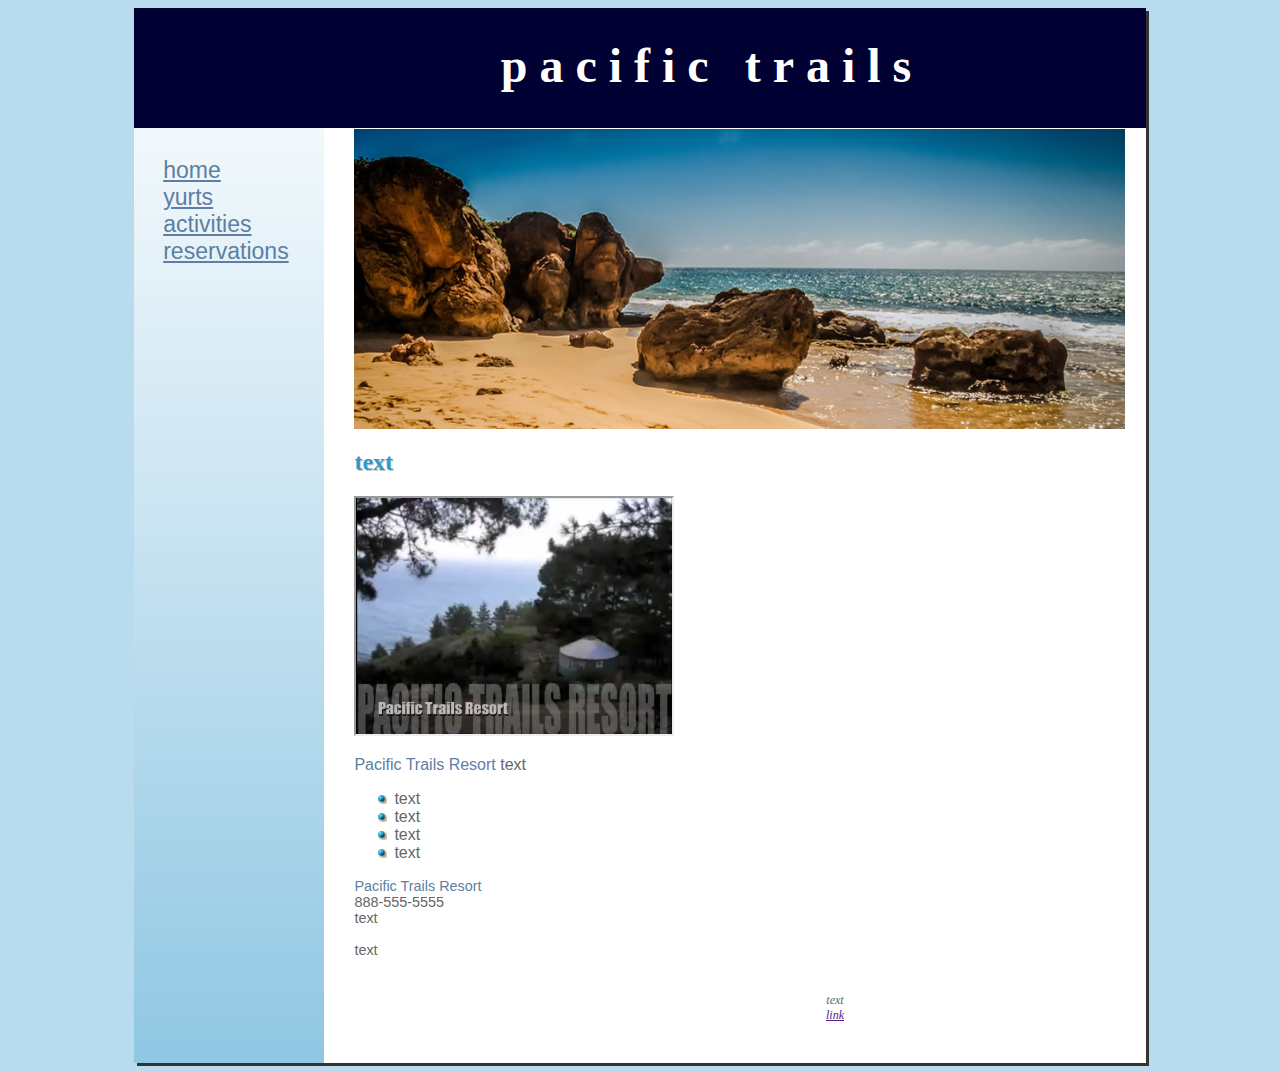
<file: index.html>
<!DOCTYPE html>
<html lang="en">
<head>
    <meta charset="UTF-8">
    <meta name="viewport" content= "width=device-width, initial-scale=1.0">
    <title>pacific trails</title>
    <link rel="stylesheet" href="pacific.css">
</head>
<body>
<div id="wrapper">
<h1>pacific trails</h1>
    <nav><ul><li><a href="index.html">home</a></li><li><a href="yurts.html">yurts</a></li><li><a href="activities.html">activities</a></li><li><a href="reservations.html">reservations</a></li></ul></nav>
<main><div id="homehero"></div>
<h2>text</h2>
    <iframe height="240px" width="320px" src="PacificTrailsResort.mp4"><embed src="PacificTrailsResort.mp4"><embed src="PacificTrailsResort.ogv"></iframe>
<p><span class="resort">Pacific Trails Resort</span> text</p>
<ul>
    <li>text</li>
    <li>text</li>
    <li>text</li>
    <li>text</li>
</ul>
<div id="contact"><span class="resort">Pacific Trails Resort</span><br>
    <a id="mobile" href="tel:888-555-5555">888-555-5555</a><span id="desktop">888-555-5555</span><br>
    text<br>
    <br>text<br>
</div>
<footer>
    <i><br>text<br><a href="">link</a></i>
</footer>
</main>
</div>
</body>
</html>
</file>
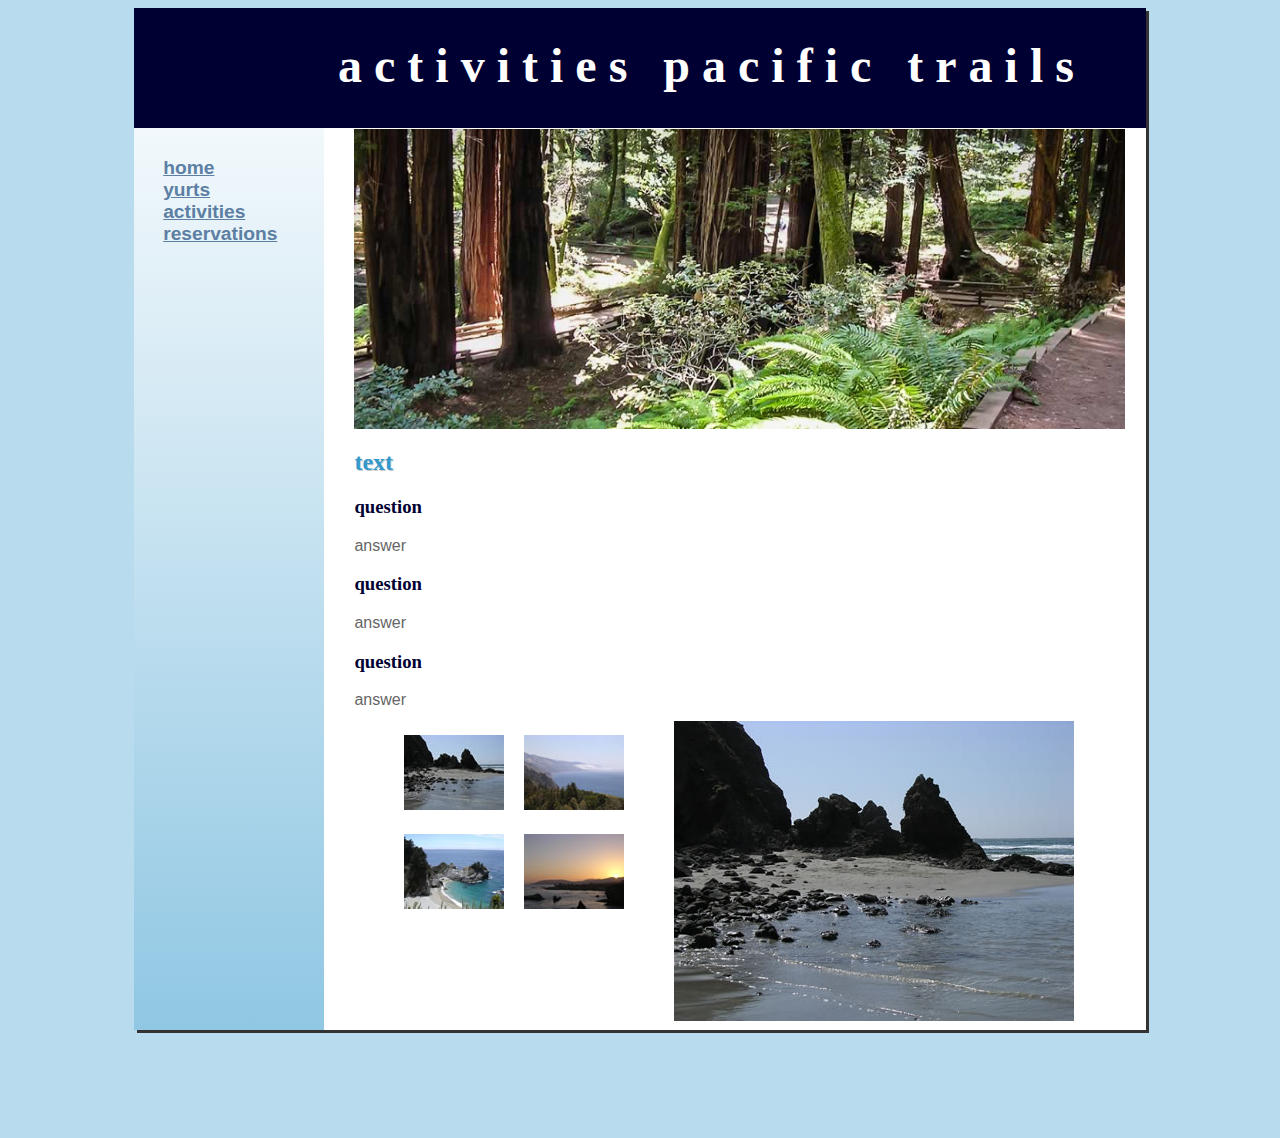
<file: activities.html>
<!DOCTYPE html>
<html lang="en">
<head>
    <meta charset="UTF-8">
    <meta name="viewport" content= "width=device-width, initial-scale=1.0">
    <title>pacific trails :: activities</title>
    <link rel="stylesheet" href="pacific.css">
</head>
<body>
<div id="wrapper">
<h1>activities pacific trails</h1>
<nav><b><a href="index.html">home</a> &nbsp <a href="yurts.html">yurts</a> &nbsp <a href="activities.html">activities</a> &nbsp <a href="reservations.html">reservations</a></b></nav>
<main><div id="trailhero"></div>
<h2>text</h2>
<h3><strong>question</strong></h3>
<p>answer</p>
<h3><strong>question</strong></h3>
<p>answer</p>
<h3><strong>question</strong></h3>
<p>answer</p>
    <div id="gallery"><figure><img src="photo2.jpg"></figure><ul><li><a href="photo2.jpg"><img src="thumb2.jpg" width="100" height="75" alt=""><span><img src="photo2.jpg" width="400" height="300" alt=""></span></a></li><li><a href="photo3.jpg"><img src="thumb3.jpg" width="100" height="75" alt=""><span><img src="photo3.jpg" width="400" height="300" alt=""></span></a></li><li><a href="photo4.jpg"><img src="thumb4.jpg" width="100" height="75" alt=""><span><img src="photo4.jpg" width="400" height="300" alt=""></span></a></li><li><a href="photo6.jpg"><img src="thumb6.jpg" width="100" height="75" alt=""><span><img src="photo6.jpg" width="400" height="300" alt=""></span></a></li></ul></div>
    <footer>
        <i><br>text<br><a href="">link</a></i>
    </footer>
</main>
</div>
</body>
</html>
</file>
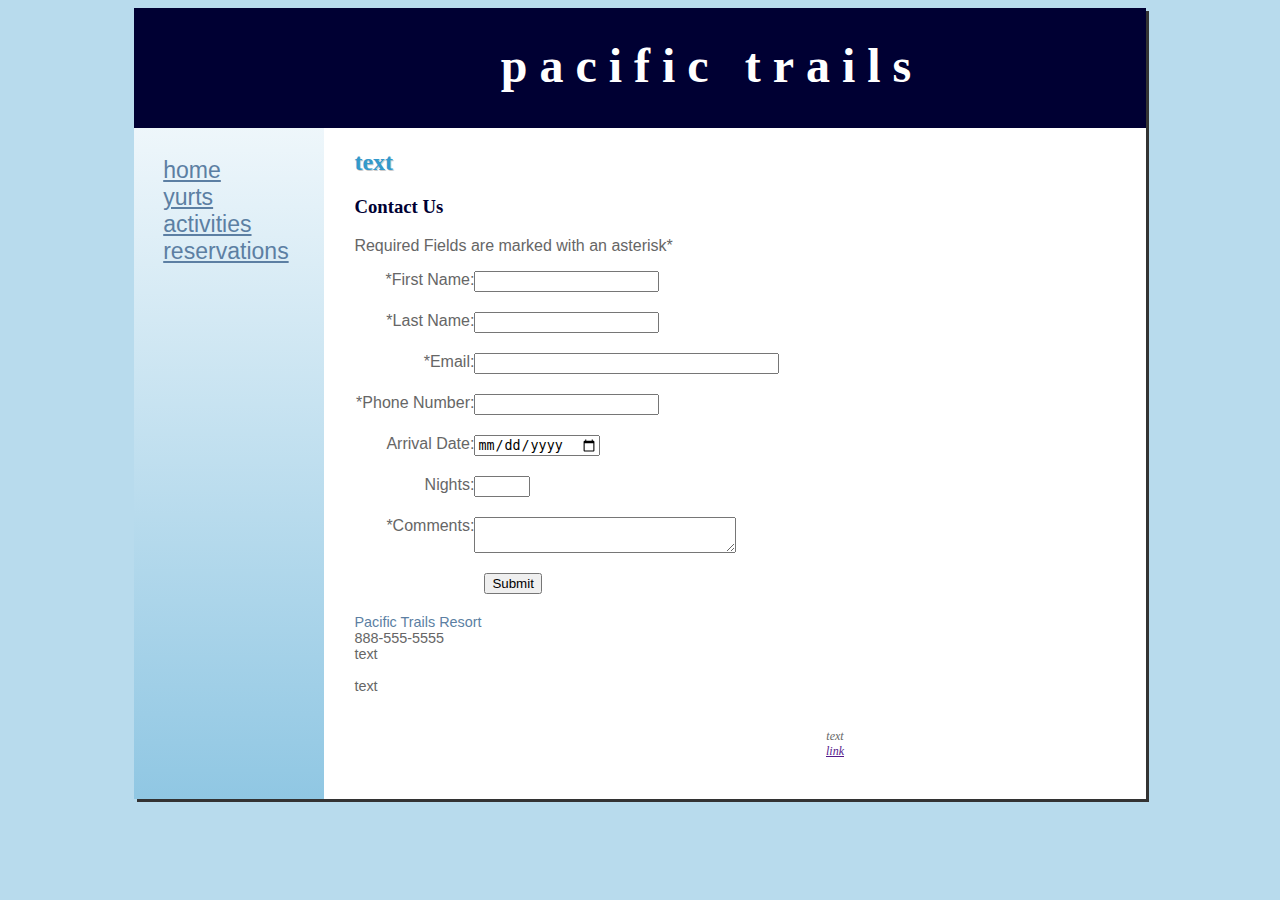
<file: reservations.html>
<!DOCTYPE html>
<html lang="en">
<head>
    <meta charset="UTF-8">
    <meta name="viewport" content= "width=device-width, initial-scale=1.0">
    <title>reservations</title>
    <link rel="stylesheet" href="pacific.css">
</head>
<body>
<div id="wrapper">
<h1>pacific trails</h1>
    <nav><ul><li><a href="index.html">home</a></li><li><a href="yurts.html">yurts</a></li><li><a href="activities.html">activities</a></li><li><a href="reservations.html">reservations</a></li></ul></nav>
<main>
<h2>text</h2>
<h3>Contact Us</h3>
<p>Required Fields are marked with an asterisk*</p>
<form method="post" action="https://webdevbasics.net/scripts/pacific.php">
    <label for="myFName">*First Name:</label><input id="myFName" name="myFName" type="text" required>
    <label for="myLName">*Last Name:</label><input id="myLName" name="myLName" type="text" required>
    <label for="myEmail">*Email:</label><input id="myEmail" name="myEmail" type="email" size="35" required>
    <label for="myPhone">*Phone Number:</label><input id="myPhone" name="myPhone" type="tel" maxlength="12" required>
    <label for="myArrivalDate">Arrival Date:</label><input id="myArrivalDate" name="myArrivalDate" type="date">
    <label for="myNights">Nights:</label><input id="myNights" name="myNights" type="number" min="1" max="10">
    <label for="myComments">*Comments:</label><textarea id="myComments" name="myComments" rows="2" cols="30" required></textarea>
    <input type="submit" value="Submit">
</form>
<div id="contact"><span class="resort">Pacific Trails Resort</span><br>
    <a id="mobile" href="tel:888-555-5555">888-555-5555</a><span id="desktop">888-555-5555</span><br>
    text<br>
    <br>text<br>
</div>
<footer>
    <i><br>text<br><a href="">link</a></i>
</footer>
</main>
</div>
</body>
</html>
</file>
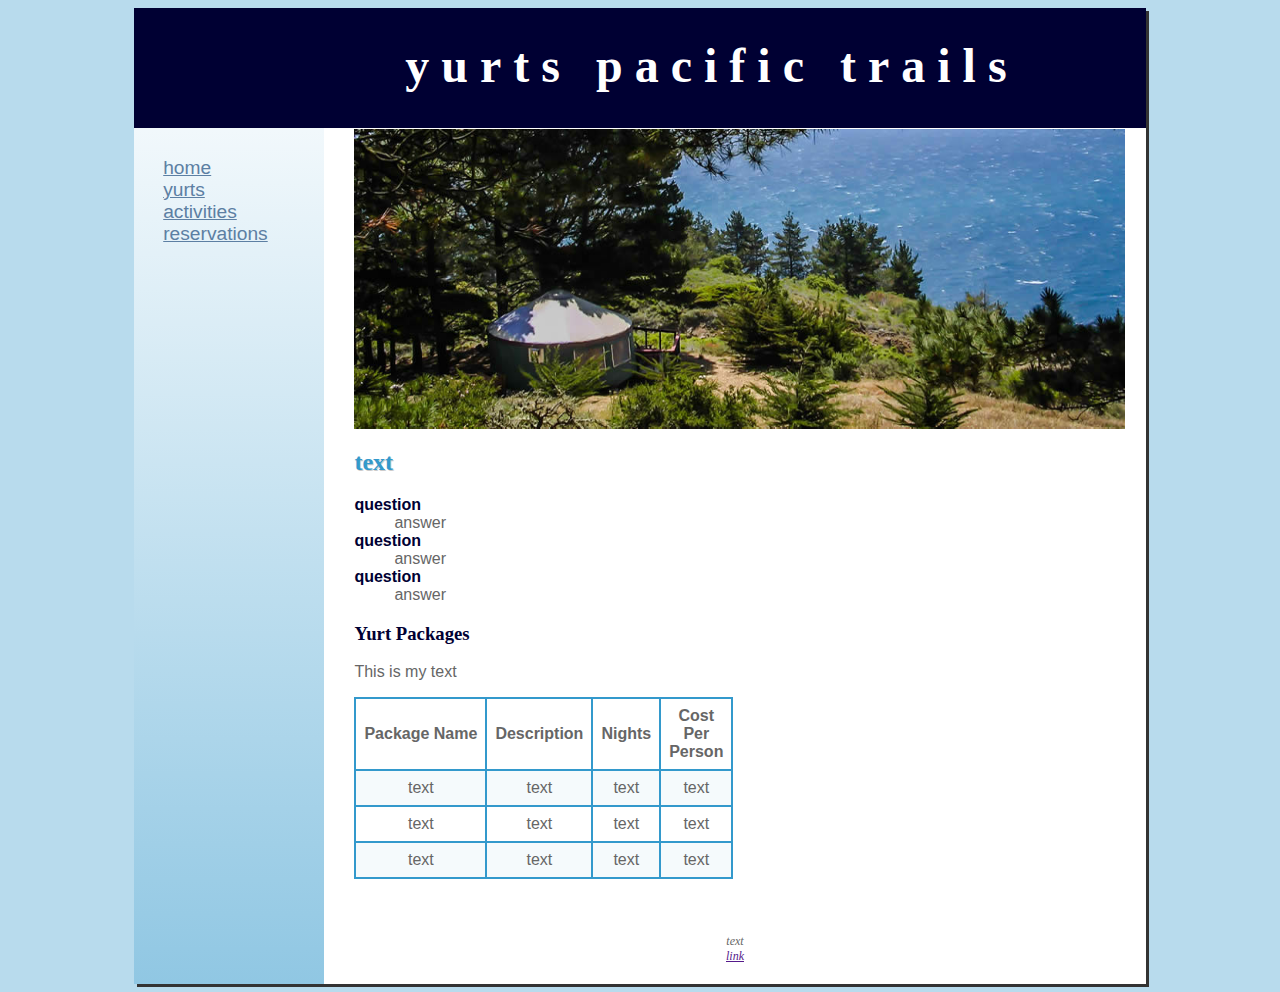
<file: yurts.html>
<!DOCTYPE html>
<html lang="en">
<head>
    <meta charset="UTF-8">
    <meta name="viewport" content= "width=device-width, initial-scale=1.0">
    <title>pacific trails :: yurts</title>
    <link rel="stylesheet" href="pacific.css">
</head>
<body>
<div id="wrapper">
<h1>yurts pacific trails</h1>
<nav><a href="index.html">home</a> &nbsp <a href="yurts.html">yurts</a> &nbsp <a href="activities.html">activities</a> &nbsp <a href="reservations.html">reservations</a></nav>
<main><div id="yurthero"></div>
<h2>text</h2>
<dt><strong>question</strong></dt>
<dd>answer</dd>
<dt><strong>question</strong></dt>
<dd>answer</dd>
<dt><strong>question</strong></dt>
<dd>answer</dd>
    <h3>Yurt Packages</h3>
    <p>This is my text</p>
    <table>
        <tr><th>Package Name</th><th>Description</th><th>Nights</th><th>Cost<br>Per<br>Person</th></tr>
        <tr><td>text</td><td>text</td><td>text</td><td>text</td></tr>
        <tr><td>text</td><td>text</td><td>text</td><td>text</td></tr>
        <tr><td>text</td><td>text</td><td>text</td><td>text</td></tr>
    </table>
</main>
<footer>
    <i><br>text<br><a href="">link</a></i>
</footer>
</div>
</body>
</html>
</file>
<file: pacific.css>
*{
    box-sizing: border-box;
}
body{
    background-color: #b8dbed;
    color: #666666;
}
header,main,nav,footer,figure,figcaption,aside,section,article{display: block;}
h1{
    background-color: #000033;
    color: #FFFFFF;
    margin-bottom: 0;
}
h2{
    color: #3399CC;
}
dt{
    color: #000033;
}
.resort{
    color: #5C7FA3;
    text-script: bold;
}
body{
    font-family: sans-serif;
}
header{

}
h1{
    /*background-image:url("sunset.jpg");*/
    /*background-position: right;*/
    /*background-repeat: no-repeat;*/
    /*height: 60px;*/
    color: #FFFFFF;
    height: 120px;
    text-align: center;
    padding-top: 30px;
    padding-left: 3em;
    margin-top: 0;
    font-size: 3em;
    letter-spacing: 0.25em;
}
nav{
    text-script: bold;
    /*background-color: #FFFFFF;*/
    /*text-align: center;*/
    padding: 1.5em;
    font-size: 120%;
    float: left;
    width: 160px;
}

nav ul{
    list-style: none;
    margin: 0;
    padding-left: 0;
    font-size: 1.2em;
}
#mobile{
    display: none;
}
#desktop{
    display: inline;
}

nav :link{
    color: #5C7FA3;
}
nav :visited{
    color: #344873;
}
nav :hover{
    color: #a52a2a;
}
nav a{
    text-underline: none;
}
nav a:hover{transition: color 3s ease-out;}
#gallery{
    height: 200px;
    position: relative;
}
figure{
    position: absolute;
    left: 280px;
    top: -20px;
    text-align: center;
    opacity: 10;
}
#gallery ul{
    width: 300px;
    list-style: none;
}
#gallery li{
    display: inline;
    float: left;
    padding: 10px;
}
#gallery img{
    border: none;
}
#gallery span{
    position: absolute;
    left: -1000px;
    opacity: 0;
    transition: opacity 0.5s ease-in-out;
}
#gallery a:hover span{
    position: absolute;
    top: -5px;
    left: 320px;
    text-align: center;
    opacity: 1;
}
h1{
    font-family: "Times New Roman";
}
h2{
    font-family: Georgia;
    text-shadow: 1px 1px #cccccc;
}
h3{
    font-family: Serif;
    color: #000033;
}
main ul{
    list-style-image: url("marker.gif");
}
footer{
    font-size: 75%;
    font-style: italic;
    text-align: center;
    font-family: Georgia;
    padding: 20px;
    margin-left: 190px;
    background-color: #FFFFFF;
    float: none;
}
table{
    border: 2px solid #3399CC;
    border-collapse: collapse;
}
td, th{
    padding: 0.5em;
    border: 2px solid #3399CC;
}
td{
    text-align: center;
}
.text{
    text-align: left;
}
table tr:nth-of-type(even){
    background-color: #f5fafc;
}
#contact{
    font-size: 90%;
}
#wrapper{
    margin-left: auto;
    margin-right: auto;
    width: 80%;
    background-color: #90C7E3;
    min-width: 960px;
    max-width: 2048px;
    box-shadow: 3px 3px #333333;
    border: 1px #000033;
    background-image: linear-gradient(#ffffff,#90c7e3);
    background-repeat: no-repeat;
}
main{
    padding: 1px 20px 20px 30px;
    background-color: #FFFFFF;
    margin-left: 190px;
}
label{
    float: left;
    display: block;
    text-align: right;
    width: 120px;
    padding-right: auto;
}
input,textarea{
    display: block;
    margin-bottom: 20px;
}
input[type='submit']{
    margin-left: 130px;
}
#homehero{
    height: 300px;
    background-image: url("coast.jpg");
    background-size: 100% 100%;
    background-repeat: no-repeat;
    /*margin-left: 190px;*/
}
#yurthero{
    height: 300px;
    background-image: url("yurt.jpg");
    background-size: 100% 100%;
    background-repeat: no-repeat;
    /*margin-left: 190px;*/
}
#trailhero{
    height: 300px;
    background-image: url("trail.jpg");
    background-size: 100% 100%;
    background-repeat: no-repeat;
    /*margin-left: 190px;*/
}
@media only screen and (max-width: 64em){
    body{
        margin: 0;
        background-color: #FFFFFF;
    }
    #wrapper{
        min-width: 0;
        width: auto;
        box-shadow: none;
        border: none;
    }
    h1{
        padding-top: 0.5em;
        padding-left: 0;
        padding-bottom: 0.5em;
        letter-spacing: 0.1em;
    }
    main{
        margin-left: 0;
    }
    nav{
        float: none;
        width: auto;
        text-align: center;
        padding: 0.5em;
    }
    nav li{
        display: inline;
        padding: 0.25em 0.75em;
    }
    #homehero, #yurthero, #trailhero{
        margin-left: 0;
        height: 200px;
    }
    #gallery{
        display: none;
    }
    footer{
        margin-left: 0;
    }
}
@media only screen and (max-width: 37.5em){
    main{
        padding: 0.1em 1em;
    }
    h1{
        font-size: 2em;
    }
    nav{
        padding: 0;
    }
    nav li{
        display: block;
        margin: 0;
        border-bottom: 2px #330000;
    }
    nav *{
        display: block;
    }
    label{
        float: none;
        text-align: left;
    }
    input[type='submit']{
        margin-left: 0;
    }
    #homehero, #yurthero, #trailhero{
        background-image: none;
        height: 0;
    }
    #mobile{
        display: inline;
    }
    #desktop{
        display: none;
    }
    #gallery{
        display: none;
    }
}
</file>
